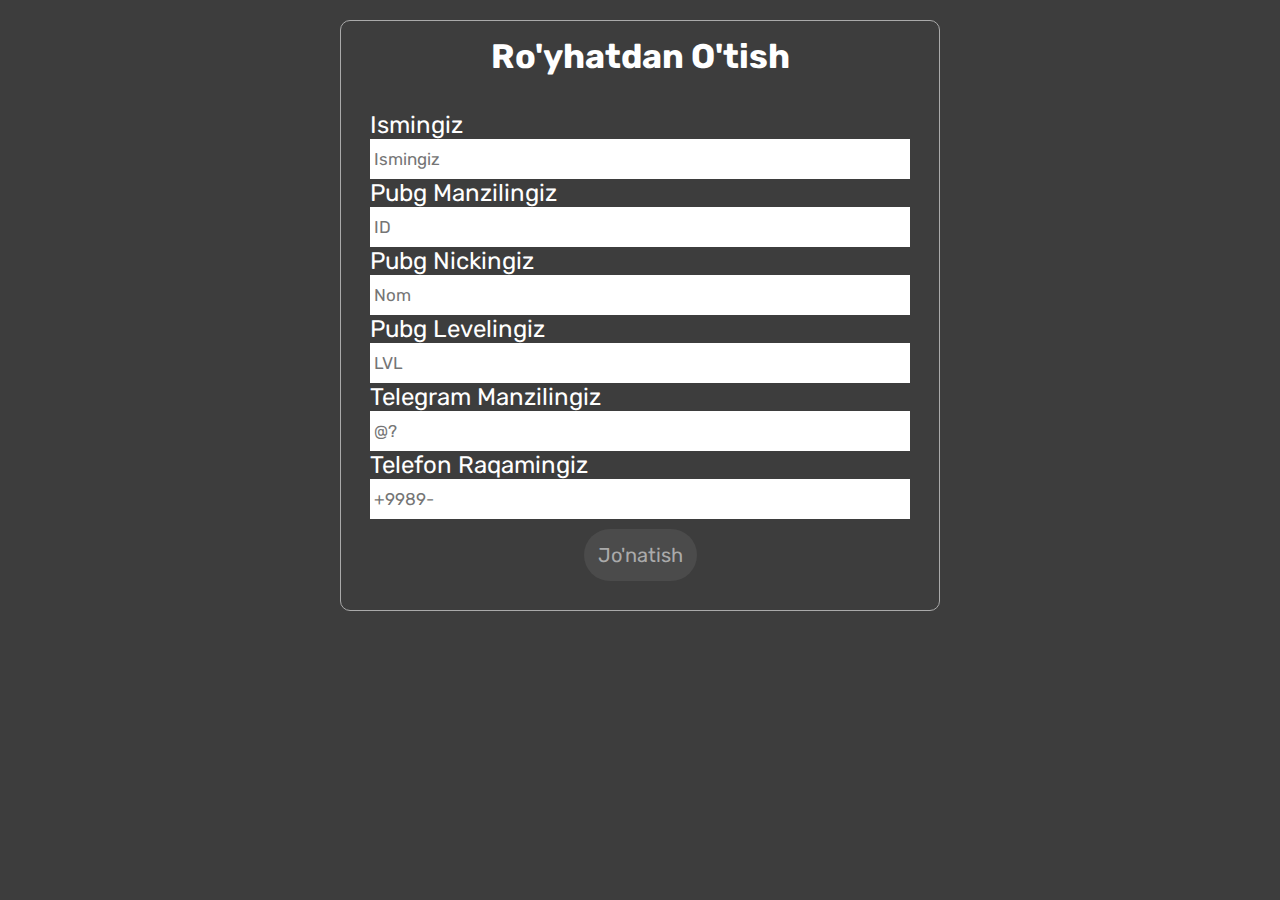
<file: form/form.html>
<!DOCTYPE html>
<html lang="en">
<head>
    <meta charset="UTF-8">
    <title>Ro'yhatdan O'tish</title>
    <link rel="stylesheet" href="css/style.css">
    <meta name="viewport" content="width=device-width, initial-scale=1.0">
</head>
<body>


<div class="Wrapper">

    <div class="center">
       <h1>Ro'yhatdan o'tish</h1>

        <form action="post">

            <div class="txt_field">

                <label>Ismingiz</label>
                <input type="text" placeholder="Ismingiz" required>

            </div>

            <div class="txt_field">

                <label>Pubg Manzilingiz</label>
                <input type="text" placeholder="ID" required>

            </div>

            <div class="txt_field">

                <label>Pubg Nickingiz</label>
                <input type="text" placeholder="Nom" required>

            </div>

            <div class="txt_field">

                <label>Pubg Levelingiz</label>
                <input type="text" placeholder="LVL" required>

            </div>

            <div class="txt_field">

                <label>Telegram Manzilingiz</label>
                <input type="text" placeholder="@?" required>

            </div>

            <div class="txt_field">

                <label>Telefon raqamingiz</label>
                <input type="text" placeholder="+9989-" required>

            </div>

            <div class="btn">
                <button type="button">Jo'natish</button>
            </div>
        </form>

    </div>



</div>


</body>
</html>
</file>
<file: form/css/style.css>
@import url("https://fonts.googleapis.com/css2?family=Rubik:wght@300;400;500;600&display=swap");
:root {
  --green: #00E77F;
  --white: #fff;
  --light-white: #aaa;
  --black: #3d3d3d;
  --light-bg: #4b4b4b; }

* {
  font-family: 'Rubik', sans-serif;
  margin: 0;
  padding: 0;
  box-sizing: border-box;
  outline: none;
  border: none;
  text-decoration: none;
  transition: .2s linear;
  text-transform: capitalize; }

*::selection {
  background-color: var(--white);
  color: var(--black); }

html {
  font-size: 62.5%;
  overflow-x: hidden;
  scroll-behavior: smooth;
  scroll-padding-top: 8rem; }

::-webkit-scrollbar {
  height: .5rem;
  width: 1rem; }

::-webkit-scrollbar-track {
  background-color: transparent; }

::-webkit-scrollbar-thumb {
  background-color: yellow;
  border-radius: 5rem; }

body {
  background-color: var(--black); }
  body .Wrapper {
    max-width: 1200px;
    margin: 0 auto;
    padding: 2rem; }
    body .Wrapper .center {
      border: 1px solid var(--light-white);
      border-radius: 10px;
      padding: 15px;
      margin: 0 auto;
      max-width: 600px; }
      body .Wrapper .center h1 {
        text-align: center;
        padding: 0 0 20px 0;
        color: white;
        font-size: 34px; }
      body .Wrapper .center form {
        box-sizing: border-box;
        padding: 14px; }
        body .Wrapper .center form .txt_field label {
          color: white;
          font-size: 24px;
          padding: 5px 0; }
        body .Wrapper .center form .txt_field input {
          width: 100%;
          padding: 10px 4px;
          font-size: 17px; }
      body .Wrapper .center .btn {
        text-align: center; }
        body .Wrapper .center .btn button {
          margin-top: 10px;
          text-align: center;
          padding: 14px;
          border-radius: 30px;
          font-size: 20px;
          background-color: var(--light-bg);
          color: var(--light-white); }
  @media (max-width: 768px) {
    body .Wrapper {
      max-width: 1200px;
      margin: 0 auto;
      padding: 2rem; }
      body .Wrapper .center {
        border: 1px solid var(--light-white);
        border-radius: 10px;
        padding: 15px;
        margin: 0 auto;
        max-width: 600px; }
        body .Wrapper .center h1 {
          text-align: center;
          padding: 0 0 20px 0;
          color: white;
          font-size: 28px; }
        body .Wrapper .center form {
          box-sizing: border-box;
          padding: 14px; }
          body .Wrapper .center form .txt_field label {
            color: white;
            font-size: 18px;
            padding: 5px 0; }
          body .Wrapper .center form .txt_field input {
            width: 100%;
            padding: 7px 3px;
            font-size: 14px; }
        body .Wrapper .center .btn {
          text-align: center; }
          body .Wrapper .center .btn button {
            margin-top: 10px;
            text-align: center;
            padding: 7px;
            border-radius: 30px;
            font-size: 14px;
            background-color: var(--light-bg);
            color: var(--light-white); } }
  @media (max-width: 450px) {
    body .Wrapper {
      max-width: 1200px;
      margin: 0 auto;
      padding: 2rem; }
      body .Wrapper .center {
        border: 1px solid var(--light-white);
        border-radius: 10px;
        padding: 15px;
        margin: 0 auto;
        max-width: 600px; }
        body .Wrapper .center h1 {
          text-align: center;
          padding: 0 0 20px 0;
          color: white;
          font-size: 18px; }
        body .Wrapper .center form {
          box-sizing: border-box;
          padding: 14px; }
          body .Wrapper .center form .txt_field label {
            color: white;
            font-size: 14px;
            padding: 5px 0; }
          body .Wrapper .center form .txt_field input {
            width: 100%;
            padding: 7px 3px;
            font-size: 12px; }
        body .Wrapper .center .btn {
          text-align: center; }
          body .Wrapper .center .btn button {
            margin-top: 10px;
            text-align: center;
            padding: 9px;
            border-radius: 30px;
            font-size: 11px;
            background-color: var(--light-bg);
            color: var(--light-white); } }

/*# sourceMappingURL=style.css.map */
</file>
